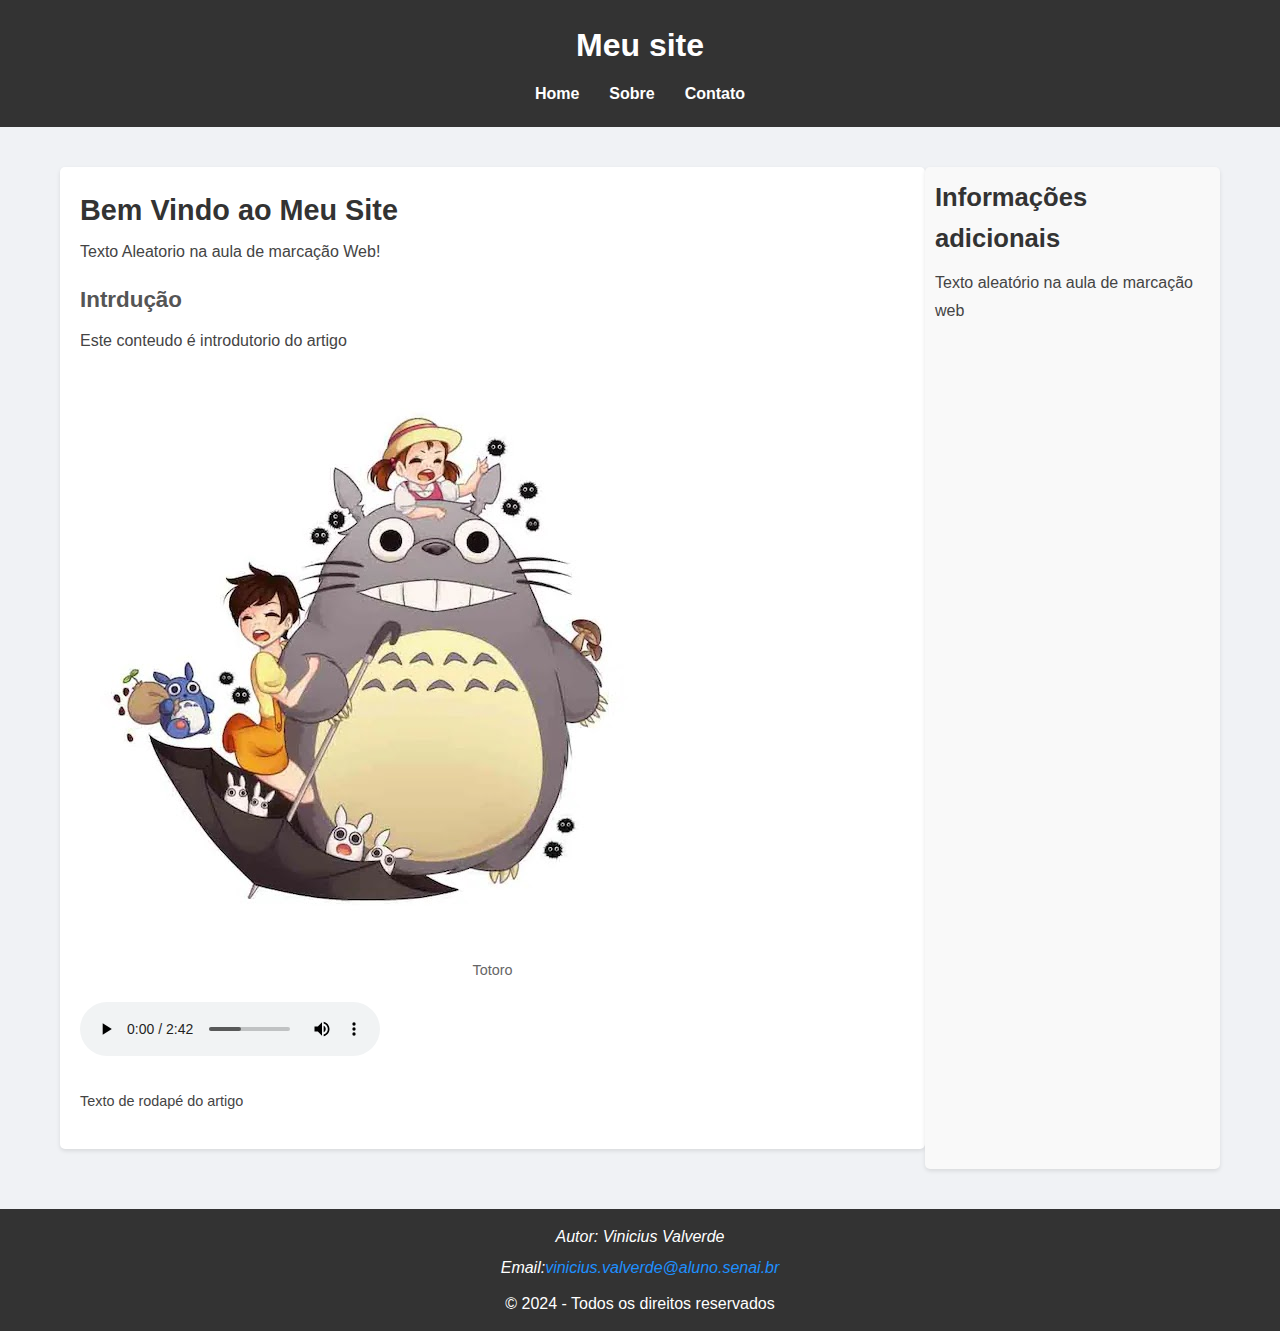
<file: index.html>
<!DOCTYPE html>
<html lang="pt-br">

<head>
    <meta charset="UTF-8">
    <meta name="viewport" content="width=device-width, initial-scale=1.0">
    <title>Home</title>
    <link rel="stylesheet" href="css/global.css">
</head>

<body>
    <header class="site-header">
        <h1 class="site-title">Meu site</h1>
        <nav class="main-nav">
            <ul class="nav-list">
                <li class="nav-item"><a href="/index.html" class="nav-link">Home</a></li>
                <li class="nav-item"><a href="./pages/sobre.html" class="nav-link">Sobre</a></li>
                <li class="nav-item"><a href="./pages/contato.html" class="nav-link">Contato</a></li>
            </ul>
        </nav>
    </header>

    <main class="main-content">
        <article class="article">
            <header class="articl-header">
                <h2 class="article-title">Bem Vindo ao Meu Site</h2>
                <p class="section-text">Texto Aleatorio na aula de marcação Web!</p>
            </header>
            <section class="article-content">
                <h3 class="section-title">Intrdução</h3>
                <p class="section-text">Este conteudo é introdutorio do artigo</p>
                <figure class="image-figure">
                    <img src="img/totoro.jpg" alt="totoro" class="article-image">
                    <figcaption class="image-caption">Totoro</figcaption>
                </figure>
                <audio controls class="audio-player">
                    <source src="./media/audio.mp3" type="audio/mp3">
                    Seu navegador não suporta a tag audio.
                    <code>audio</code>.
                </audio>
            </section>
            <footer class="article-footer">
                <p class="section-text">Texto de rodapé do artigo</p>
        </article>
        <aside class="sidebar">
            <h2 class="sidebar-title">Informações adicionais</h2>
            <p class="section-text">Texto aleatório na aula de marcação web</p>
        </aside>

    </main>

    <footer class="site-footer">
        <address class="contact-info">
            <p class="author-name">Autor: Vinicius Valverde</p>
            <p class="author-email">Email:<a href="mailto:vinicius.valverde@aluno.senai.br"
                    class="email-link">vinicius.valverde@aluno.senai.br</a></p>
        </address>
        <p class="copy-info">&copy; 2024 - Todos os direitos reservados</p>
    </footer>
</body>

</html>
</file>
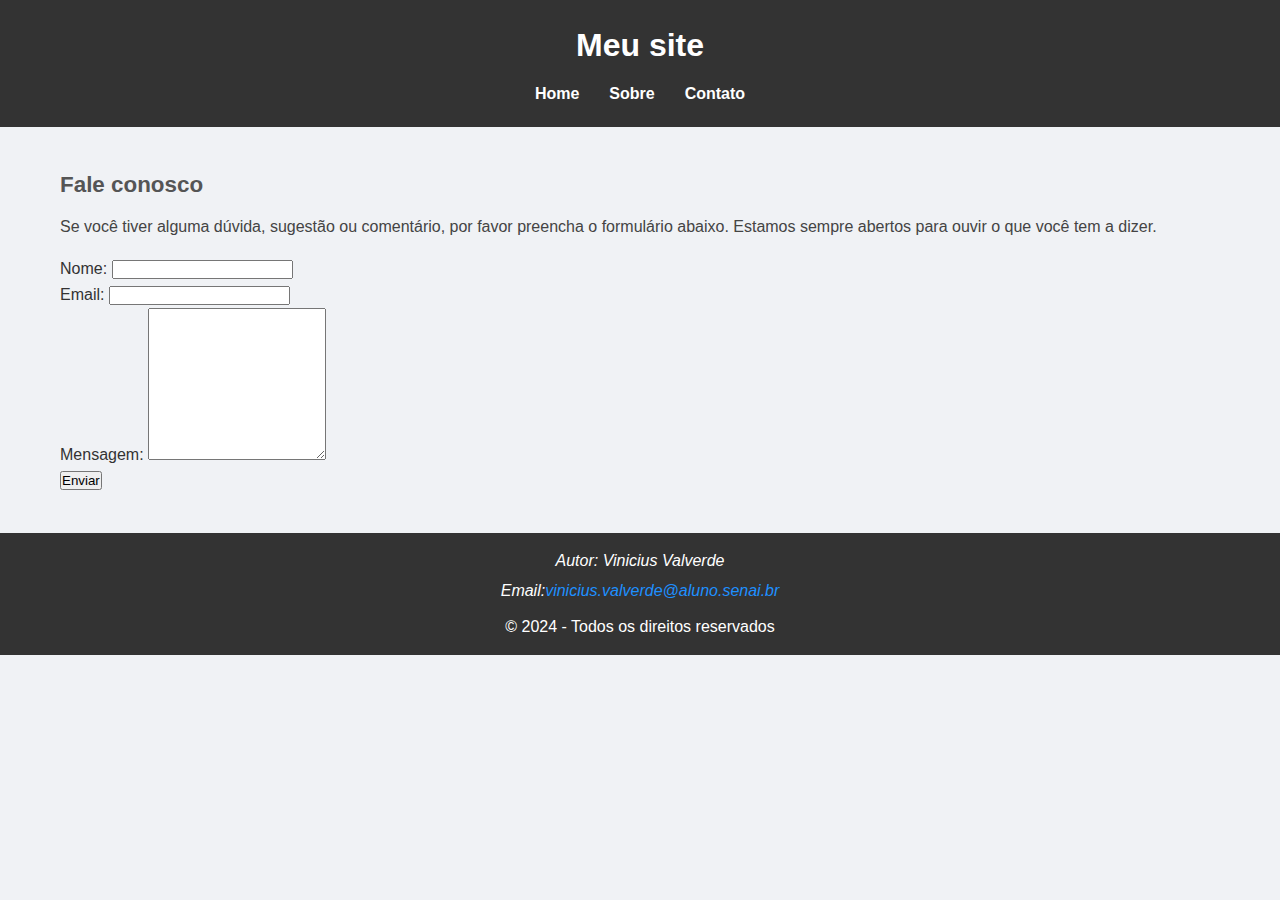
<file: pages/contato.html>
<!DOCTYPE html>
<html lang="pt-br">

<head>
    <meta charset="UTF-8">
    <meta name="viewport" content="width=device-width, initial-scale=1.0">
    <title>Home</title>

    <link rel="stylesheet" href="../css/global.css">
</head>

<body>
    <header class="site-header">
        <h1 class="site-title">Meu site</h1>
        <nav class="main-nav">
            <ul class="nav-list">
                <li class="nav-item"><a href="../index.html" class="nav-link">Home</a></li>
                <li class="nav-item"><a href="./sobre.html" class="nav-link">Sobre</a></li>
                <li class="nav-item"><a href="./contato.html" class="nav-link">Contato</a></li>
            </ul>
        </nav>
    </header>
    <main class="main-content">
        <section class="contact-section">
            <h2 class="section-title">Fale conosco</h2>
            <p class="section-text">Se você tiver alguma dúvida, sugestão ou comentário, por favor preencha o formulário
                abaixo. Estamos sempre abertos para ouvir o que você tem a dizer.</p>

            <form action="#" method="post" class="contact-form">
                <div class="form-group">
                    <label for="name" class="form-label">Nome:</label>
                    <input type="text" id="name" name="name" class="form-input" required>
                </div>

                <div class="form-group">
                    <label for="email" class="form-label">Email:
                    </label><input type="email" id="email" name="email" class="form-input" required>
                </div>

                <div class="form-group">
                    <label for="message" class="form-label">Mensagem:</label>
                    <textarea name="message" id="message" cols="20" rows="10" class="form-textarea" required></textarea>
                </div>
                <button type="submit" class="form-button">Enviar</button>
            </form>
        </section>
    </main>


    <footer class="site-footer">
        <address class="contact-info">
            <p class="author-name">Autor: Vinicius Valverde</p>
            <p class="author-email">Email:<a href="mailto:vinicius.valverde@aluno.senai.br"
                    class="email-link">vinicius.valverde@aluno.senai.br</a></p>
        </address>
        <p class="copy-info">&copy; 2024 - Todos os direitos reservados</p>
    </footer>
</body>

</html>
</file>
<file: css/global.css>
/* Reset básico para consistência entre navegadores */
* {
    margin: 0;
    padding: 0;
    box-sizing: border-box;
  }
  
  body {
    font-family: "Helvetica Neue", Arial, sans-serif;
    line-height: 1.6;
    background-color: #f0f2f5;
    color: #333;
  }
  
  /* Cabeçalho do site */
  .site-header {
    background-color: #333;
    color: #fff;
    padding: 20px;
    text-align: center;
  }
  
  .site-title {
    margin-bottom: 10px;
    font-size: 2em;
  }
  
  .main-nav .nav-list {
    list-style: none;
    display: flex;
    justify-content: center;
  }
  
  .main-nav .nav-item {
    margin: 0 15px;
  }
  
  .main-nav .nav-link {
    color: #fff;
    text-decoration: none;
    font-weight: bold;
    transition: color 0.3s;
  }
  
  .main-nav .nav-link:hover {
    color: #fffb00;
  }
  
  /* Conteúdo Principal */
  .main-content {
    display: flex;
    flex-wrap: wrap;
    justify-content: space-between;
    max-width: 1200px;
    margin: 40px auto;
    padding: 0 20px;
  }

  .article {
    flex: 3;
    background-color: #fff;
    padding: 20px;
    margin-bottom: 20px;
    box-shadow: 0 2px 4px rgba(0, 0, 0, 0.1);
    border-radius: 5px;
  }
  
  .article-header {
    border-bottom: 2px solid #eee;
    margin-bottom: 15px;
    padding-bottom: 10px;
  }
  
  .article-title {
    color: #333;
    font-size: 1.8em;
    margin-bottom: 5px;
  }
  
  .article-meta {
    color: #777;
    font-size: 0.9em;
  }
  
  .article-section {
    margin-bottom: 20px;
  }
  
  .section-title {
    font-size: 1.4em;
    color: #555;
    margin-bottom: 10px;
  }
  
  .section-text {
    margin-bottom: 15px;
    color: #444;
    line-height: 1.8;
  }
  
  .image-figure {
    margin: 20px 0;
  }
  
  .article-image {
    max-width: 100%;
    height: auto;
    border-radius: 3px;
  }
  
  .image-caption {
    text-align: center;
    font-size: 0.9em;
    color: #666;
    margin-top: 5px;
  }

  .article-footer {
    border-top: 2px solide #eee;
    margin-top: 15px;
    padding-top: 10px;
    color: #777;
    font-size: 0.9em;
  }
  
  .sidebar {
    flex: 1;
    background-color: #f9f9f9;
    padding: 10px;
    box-shadow: 0px 2px 4px rgba(0, 0, 0, 0.1);
    border-radius: 5px;
  }
  
  .sidebar-title {
    font-size: 1.6em;
    color: #333;
    margin-bottom: 10px;
  }
  
  .sidebar-text {
    color: #666;
    line-height: 1.6;
  }
  
  /* Rodapé */
  .site-footer {
    background-color: #333;
    color: #fff;
    text-align: center;
    padding: 15px 0;
    margin-top: 20px;
  }
  
  .contact-info {
    margin-bottom: 10px;
  }
  
  .author-name, 
  .author-email {
    margin-bottom: 5px;
  }
  
  .email-link {
    color: #1e90ff;
    text-decoration: none;
    transition: color 0.3s;
  }
  
  .email-link:hover {
    color: #fff;
  }
  
  .footer-copy {
    font-size: 0.8em;
    color: #ccc;
  }
</file>
